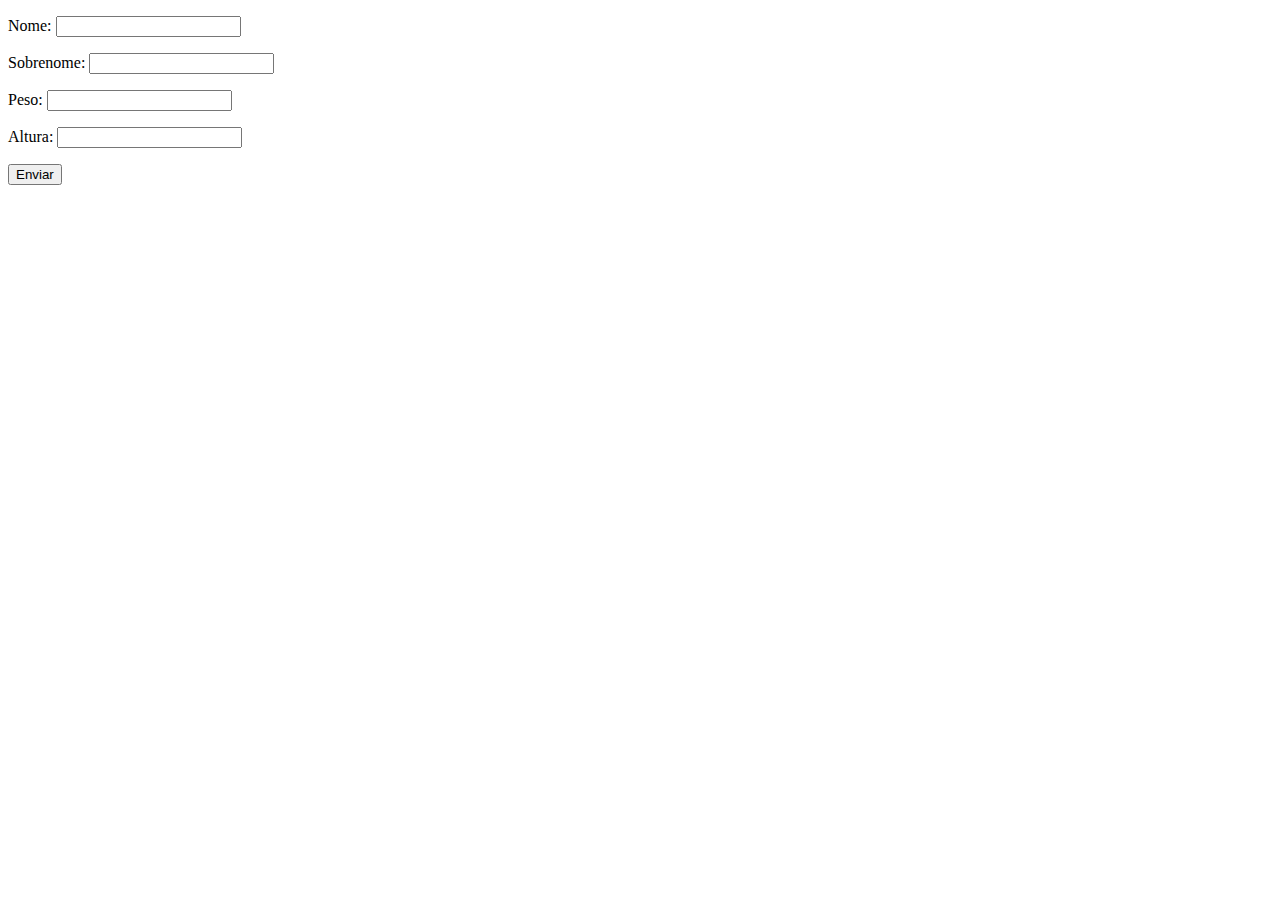
<file: aula20/index.html>
<!DOCTYPE html>
<html lang="pt-br">
<head>
    <meta charset="UTF-8">
    <meta name="viewport" content="width=device-width, initial-scale=1.0">
    <title>Exercicios</title>
</head>
<body>
    <form class="form" action="" method="get">
        <p>Nome: <input type="text" class="nome"></p>
        <p>Sobrenome: <input type="text" class="sobrenome"></p>
        <p>Peso: <input type="text" class="peso"></p>
        <p>Altura: <input type="text" class="altura"></p>
        <button>Enviar</button>

    </form>
    <script src="js/script.js"></script>
</body>
</html>
</file>
